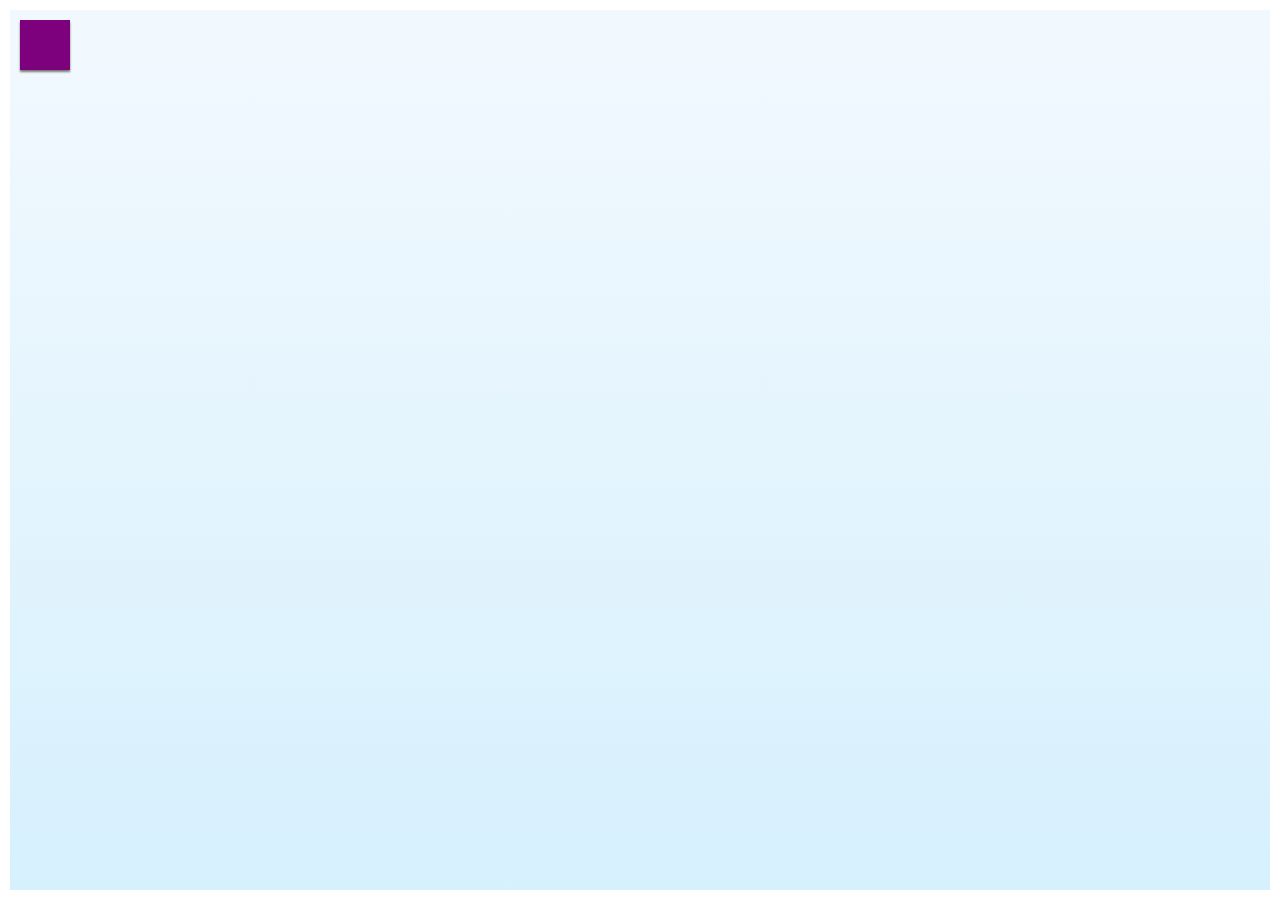
<file: index.html>
<!DOCTYPE html>
<html>
<head>

<meta name="viewport" content="width=device-width, initial-scale=1, maximum-scale=1, user-scalable=0">
	<title>Robot</title>
	<link rel="stylesheet" href="style.css">
	
	<style type="text/css">
	canvas::before {
		position: absolute;
		content: 'attr(data-txt)';
		left:55px;
		color: #000000;
		opacity: 100;
		font-family: Arial,Helvetica,'sans-serif';
		background-color: #ffffff;
		border-radius:10px;
		padding:3px;
		font-size:31px;
		box-shadow: 0px 2px 2px #777777;
	}
	</style>
</head>
<body onresize="resizeField()" style="margin: 0px;">

	<!-- <div data-txt="hey!" id="pet" style="left: 20px;top: 20px; width: 30px; height: 30px;background-color: #000000;"></div> -->

	<div id="window">

		<div id="anchor">
		</div>
	</div>
	<!-- <div><input maxlength="20" onkeyup="this.value = this.value.replace(/[^A-Za-z ?!]/g, '')" type="text" id="speech-box" style="margin-left:10px;"><button onclick="clickButtonToTalk()" id="speech-button">Say</button></div> -->


<script type="text/javascript" src="js/behavior.js"></script>
<script type="text/javascript" src="js/appearance.js"></script>

<script type="text/javascript">
	document.getElementById("window").style.width = (window.innerWidth - 20) + "px";
	document.getElementById("window").style.height = (window.innerHeight - 20) + "px";
	// resize the field
	function resizeField() {
		document.getElementById("window").style.width = (window.innerWidth - 20) + "px";
		document.getElementById("window").style.height = (window.innerHeight - 20) + "px";
	}
</script>


	

</body>
</html>
</file>
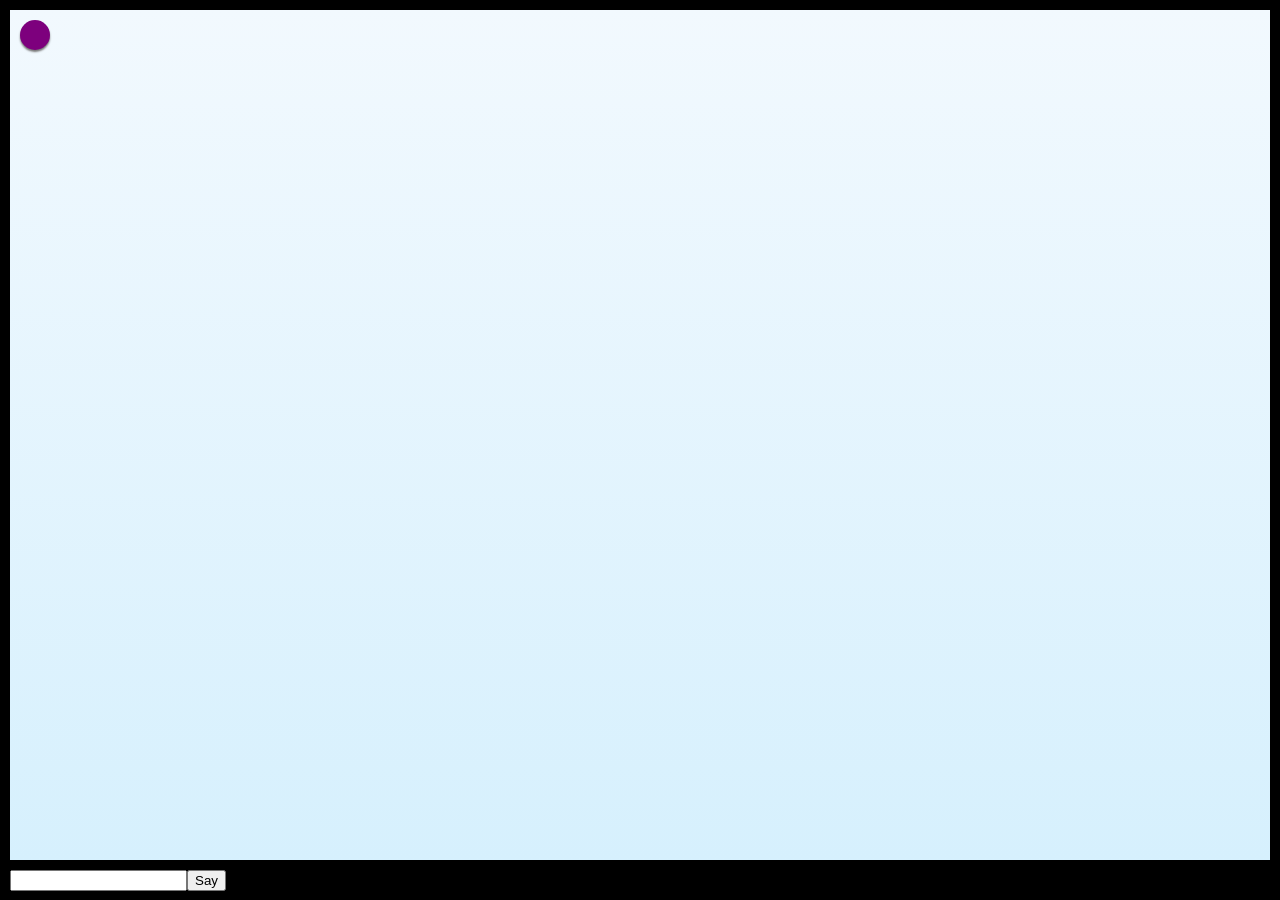
<file: index-old-buddy-embed.html>
<!DOCTYPE html>
<html>
<head>
<meta name="viewport" content="width=device-width, initial-scale=1, maximum-scale=1, user-scalable=0">
	<title>Robot</title>
	<style type="text/css">
	html, body {
		overflow-x:hidden;
		overflow-y:hidden;
	}
	body {
		background-color: #000000;
		position: relative;
	}
	.food {
		width: 10px;
		height: 10px;
		background-color: #773333;
		position: absolute;
		z-index: 100;
		border-radius:30%;
		box-shadow: 0px 1px 1px #777777;
	}
	#pet {
		border-radius:100%;
		position: absolute;
		z-index: 1000;
		box-shadow: 0px 2px 2px #777777;
		-webkit-tap-highlight-color: transparent;
	}
	.speak-right::after {
		position: absolute;
		content: attr(data-txt);
		left:35px;
		opacity: 100;
		font-family: Arial,Helvetica,'sans-serif';
		background-color: #ffffff;
		border-radius:10px;
		padding:3px;
		font-size:11px;
		box-shadow: 0px 2px 2px #777777;
	}
	.speak-left::before {
		position: absolute;
		content: attr(data-txt);
		left:-35px;
		opacity: 100;
		font-family: Arial,Helvetica,'sans-serif';
		background-color: #ffffff;
		border-radius:10px;
		padding:3px;
		font-size:11px;
		box-shadow: 0px 2px 2px #777777;
		text-align: right;
	}

	#window {
		/* Permalink - use to edit and share this gradient: http://colorzilla.com/gradient-editor/#f2f9fe+0,d6f0fd+100;White+3D+%232 */
		background: #f2f9fe; /* Old browsers */
		background: -moz-linear-gradient(top, #f2f9fe 0%, #d6f0fd 100%); /* FF3.6-15 */
		background: -webkit-linear-gradient(top, #f2f9fe 0%,#d6f0fd 100%); /* Chrome10-25,Safari5.1-6 */
		background: linear-gradient(to bottom, #f2f9fe 0%,#d6f0fd 100%); /* W3C, IE10+, FF16+, Chrome26+, Opera12+, Safari7+ */
		filter: progid:DXImageTransform.Microsoft.gradient( startColorstr='#f2f9fe', endColorstr='#d6f0fd',GradientType=0 ); /* IE6-9 */
		margin:10px;
		-webkit-tap-highlight-color: transparent;
	}

	</style>
</head>
<body onresize="resizeField()" style="margin: 0px;">

	<div data-txt="hey!" id="pet" style="left: 20px;top: 20px; width: 30px; height: 30px;background-color: #000000;"></div>

	<div id="window">

		<div id="anchor">
		</div>
	</div>
	<div><input maxlength="20" onkeyup="this.value = this.value.replace(/[^A-Za-z ?!]/g, '')" type="text" id="speech-box" style="margin-left:10px;"><button onclick="clickButtonToTalk()" id="speech-button">Say</button></div>



	<script type="text/javascript">
		var bored = 0;
		var happiness = 0;
		var blueColor = 125 + happiness;
		var redColor = 125 - happiness;
		var whatDidIJustDo = "Nothing";
		var color = "rgb(" + redColor + ", 0, " + blueColor + ")";
		var command;
		// 0=greeting, 1=curse
		var learnArray = [0,0];
		var knownArray = ["",""];
		document.getElementById("window").style.width = (window.innerWidth - 20) + "px";
		document.getElementById("window").style.height = (window.innerHeight - 50) + "px";
		document.querySelector("#pet").style.backgroundColor = color;

		// talk function
		function speak(sayWhat) {
			document.querySelector("#pet").dataset.txt = sayWhat;
			var petPositionLeft = parseInt((document.querySelector("#pet").style.left).replace("px",""),10);
			if (petPositionLeft >= window.innerWidth - 90) {
				document.querySelector("#pet").classList.add("speak-left");
				function removeWord() {document.querySelector('#pet').classList.remove("speak-left");}
				setTimeout(removeWord, ((sayWhat.length * 100) + 800));
			}
			else {
				document.querySelector("#pet").classList.add("speak-right");
				function removeWord() {document.querySelector('#pet').classList.remove("speak-right");}
				setTimeout(removeWord, ((sayWhat.length * 100) + 800));
			}
		}

		// resize the field
		function resizeField() {
			document.getElementById("window").style.width = (window.innerWidth - 20) + "px";
			document.getElementById("window").style.height = (window.innerHeight - 50) + "px";
		}
		function generateCoordinates(ev) {
			clearInterval(thinkNow);
			var x = event.clientX;
    		var y = event.clientY;
    		dropFood(x, y);
    		bored = 0;
    		thinkNow = window.setInterval(ifFoodExists, 24);
		}

		function ifFoodExists() {
			if (document.querySelector(".food")) {
				bored = 0;
				thinkAboutEating();
			}
			else {
				clearInterval(thinkNow);
				thinkNow = window.setInterval(generalState, 5000);
			}
		}

		function dropFood(xCor, yCor) {
			if (!document.querySelectorAll(".food").item(3)) {
				var newFood = document.createElement("div");
				newFood.setAttribute("class","food");
				newFood.style.left = xCor + "px";
				newFood.style.top = yCor + "px";
				var currentDiv = document.getElementById("anchor");
		  		document.getElementById("window").insertBefore(newFood, currentDiv);
		  		whichFoodIsCloser();
			}
		}
		
		function whichFoodIsCloser() {
			var i = 0;
			while (i < document.querySelectorAll(".food").length ) {
				var topItemLeft = parseInt((document.querySelectorAll(".food").item(i).style.left).replace("px",""),10);
				var newestItemLeft = parseInt((document.querySelectorAll(".food").item(document.querySelectorAll(".food").length - 1).style.left).replace("px",""),10);
				var topItemTop = parseInt((document.querySelectorAll(".food").item(i).style.top).replace("px",""),10);
				var newestItemTop = parseInt((document.querySelectorAll(".food").item(document.querySelectorAll(".food").length - 1).style.top).replace("px",""),10);
				var petPositionLeft = parseInt((document.querySelector("#pet").style.left).replace("px",""),10);
				var petPositionTop = parseInt((document.querySelector("#pet").style.top).replace("px",""),10);
				if ((Math.abs(petPositionLeft - newestItemLeft)) + (Math.abs(petPositionTop - newestItemTop)) < (Math.abs(petPositionLeft - topItemLeft)) + (Math.abs(petPositionTop - topItemTop))) {
					document.getElementById("window").insertBefore(document.querySelectorAll(".food").item(document.querySelectorAll(".food").length - 1), document.querySelectorAll(".food").item(i));
					break;
				}
				else {
					i++;
				}
			}
		}
		
		function thinkAboutEating() {
			var foodPositionLeft = parseInt((document.querySelector(".food").style.left).replace("px",""),10);
			var foodPositionTop = parseInt((document.querySelector(".food").style.top).replace("px",""),10);
			var petPositionLeft = parseInt((document.querySelector("#pet").style.left).replace("px",""),10);
			var petPositionTop = parseInt((document.querySelector("#pet").style.top).replace("px",""),10);
			var distanceToFoodLeft = foodPositionLeft - petPositionLeft;
			var distanceToFoodTop = foodPositionTop - petPositionTop;
			if ((distanceToFoodLeft <= parseInt((document.querySelector("#pet").style.width).replace("px",""),10) && distanceToFoodLeft > -6) && (distanceToFoodTop <= parseInt((document.querySelector("#pet").style.height).replace("px",""),10) && distanceToFoodTop > -6))  {
				document.querySelector(".food").remove();
				speak("yum!");
				// grow(1);
				// changeColor(200000);
				whatDidIJustDo = "Eat";
				happyAdjust(1);
				ifFoodExists();
			}
			else {
				if (petPositionLeft < foodPositionLeft) {
					petPositionLeft = petPositionLeft + 1;
					document.querySelector("#pet").style.left = petPositionLeft + "px";
				}
				if (petPositionTop < foodPositionTop) {
					petPositionTop = petPositionTop + 1;
					document.querySelector("#pet").style.top = petPositionTop + "px";
				}
				if (petPositionLeft > foodPositionLeft) {
					petPositionLeft = petPositionLeft - 1;
					document.querySelector("#pet").style.left = petPositionLeft + "px";
				}
				if (petPositionTop > foodPositionTop) {
					petPositionTop = petPositionTop - 1;
					document.querySelector("#pet").style.top = petPositionTop + "px";
				}
			}
		}
		var dir = Math.floor(Math.random()*4);
		
		function grow(howMuch) {
		  var petWidth = parseInt((document.querySelector("#pet").style.width).replace("px",""),10);
		  var petHeight = parseInt((document.querySelector("#pet").style.height).replace("px",""),10);
		  document.querySelector("#pet").style.width = (petWidth + howMuch) + "px";
		  document.querySelector("#pet").style.height = (petHeight + howMuch) + "px";
		}
		
		function changeColor(howMuch) {
		  color = "#" + ((parseInt((color).replace("#",""),16) + howMuch).toString(16));
		  document.querySelector("#pet").style.backgroundColor = color;
		}

		function generalState() {
			bored = bored + 10
			if (bored == 20) {
				var rand = Math.floor(Math.random()*2);
				if(rand == 1) {
					speak("RAWR");
					whatDidIJustDo = "Rawr";
				}
			}
			if (bored >= 40) {
				var rand = Math.floor(Math.random()*4);
				if(rand == 1) {
					happyAdjust(-1)
				}
				dir = Math.floor(Math.random()*4);
				clearInterval(thinkNow);
				thinkNow = window.setInterval(moveAroundRandomlyOutOfBoredom, 24);
			}
			console.log("The last thing I did was: " + whatDidIJustDo);
		}

		function petted() {
			speak("◠‿◠");
			happyAdjust(1);
			bored = 0
		}

		function moveAroundRandomlyOutOfBoredom () {
			var petPositionLeft = parseInt((document.querySelector("#pet").style.left).replace("px",""),10);
			var petPositionTop = parseInt((document.querySelector("#pet").style.top).replace("px",""),10);
			if (bored >= 11) {
				if (dir == 0) {
					if (petPositionTop > 30) {mvUp();}
					else {dir = 2;}
				}
				if (dir == 1) {
					if (petPositionLeft < window.innerWidth - 30) {mvRight();}
					else {dir = 3;}
				}
				if (dir == 2) {
					if (petPositionTop < window.innerHeight - 70) {mvDown();}
					else {dir = 0;}
				}
				if (dir == 3) {
					if (petPositionLeft > 30) {mvLeft();}
					else {dir = 1;}
				}
				bored = bored - 1;
			}
			else {
				clearInterval(thinkNow);
				thinkNow = window.setInterval(generalState, 5000);
			}
		}

		// directional
		function mvUp() {
			var petPositionTop = parseInt((document.querySelector("#pet").style.top).replace("px",""),10);
			if (petPositionTop > 30) {
				petPositionTop = petPositionTop - 1;
				document.querySelector("#pet").style.top = petPositionTop + "px";
				whatDidIJustDo = "Move Up";
			}
		}
		function mvRight() {
			var petPositionLeft = parseInt((document.querySelector("#pet").style.left).replace("px",""),10);
			if (petPositionLeft < window.innerWidth - 30) {
				petPositionLeft = petPositionLeft + 1;
				document.querySelector("#pet").style.left = petPositionLeft + "px";
				whatDidIJustDo = "Move Right";
			}
		}
		function mvDown() {
			var petPositionTop = parseInt((document.querySelector("#pet").style.top).replace("px",""),10);
			if (petPositionTop < window.innerHeight - 70) {
				petPositionTop = petPositionTop + 1;
				document.querySelector("#pet").style.top = petPositionTop + "px";
				whatDidIJustDo = "Move Down";
			}
		}
		function mvLeft() {
			var petPositionLeft = parseInt((document.querySelector("#pet").style.left).replace("px",""),10);
			if (petPositionLeft > 30) {
				petPositionLeft = petPositionLeft - 1;
				document.querySelector("#pet").style.left = petPositionLeft + "px";
				whatDidIJustDo = "Move Left";
			}
		}

		// conversation
		clickButtonToTalk = function() {
			bored = 0;
			command = " " + document.querySelector("#speech-box").value.toLowerCase() + " ";
			document.querySelector("#speech-box").value = "";
			switch (true) {
				case / fuck | shit | bitch | cunt | ass | asshole | damnit | dammit /.test(command):
					speak(">_<");
					happyAdjust(-1);
					break;
				case / sup | how are you | whats up /.test(command):
					if (happiness > 0) {
						speak("•◡•");
					}
					if (happiness == 0) {
						speak("•_•");
					}
					if (happiness < 0) {
						speak(">_<");
					}
					break;
				case / hi | hello | howdy | yo | hey /.test(command):
					learnArray[0] = learnArray[0] + 1;
					if (learnArray[0] == 4) {
						knownArray[0] = command;
						speak(knownArray[0]);
					}
					else if (knownArray[0] != "") {
						speak(knownArray[0]);
					}
					else {
						speak("!");
						console.log(learnArray[0]);
					}
					break;
				default:
					speak("?");
			}
		}

		function happyAdjust(val) {
			happiness = happiness + val;
			blueColor = 125 + happiness;
			redColor = 125 - happiness;
			color = "rgb(" + redColor + ", 0, " + blueColor + ")";
			document.querySelector("#pet").style.backgroundColor = color;
		} 

		document.querySelector("#speech-box").addEventListener("keyup", function(ev) {
	      ev.preventDefault();
	      if (ev.keyCode === 13) {
	        document.querySelector("#speech-button").click();
	      }
	    });

	    // Prevent scrolling
	    document.body.addEventListener("touchmove", function(event) {
		    event.preventDefault();
		    event.stopPropagation();
		}, false);


		document.getElementById("window").onclick = generateCoordinates;
		document.querySelector("#pet").onclick = petted;

		// Thinking twice a second
		var thinkNow = window.setInterval(generalState, 5000);

		
	</script>

</body>
</html>
</file>
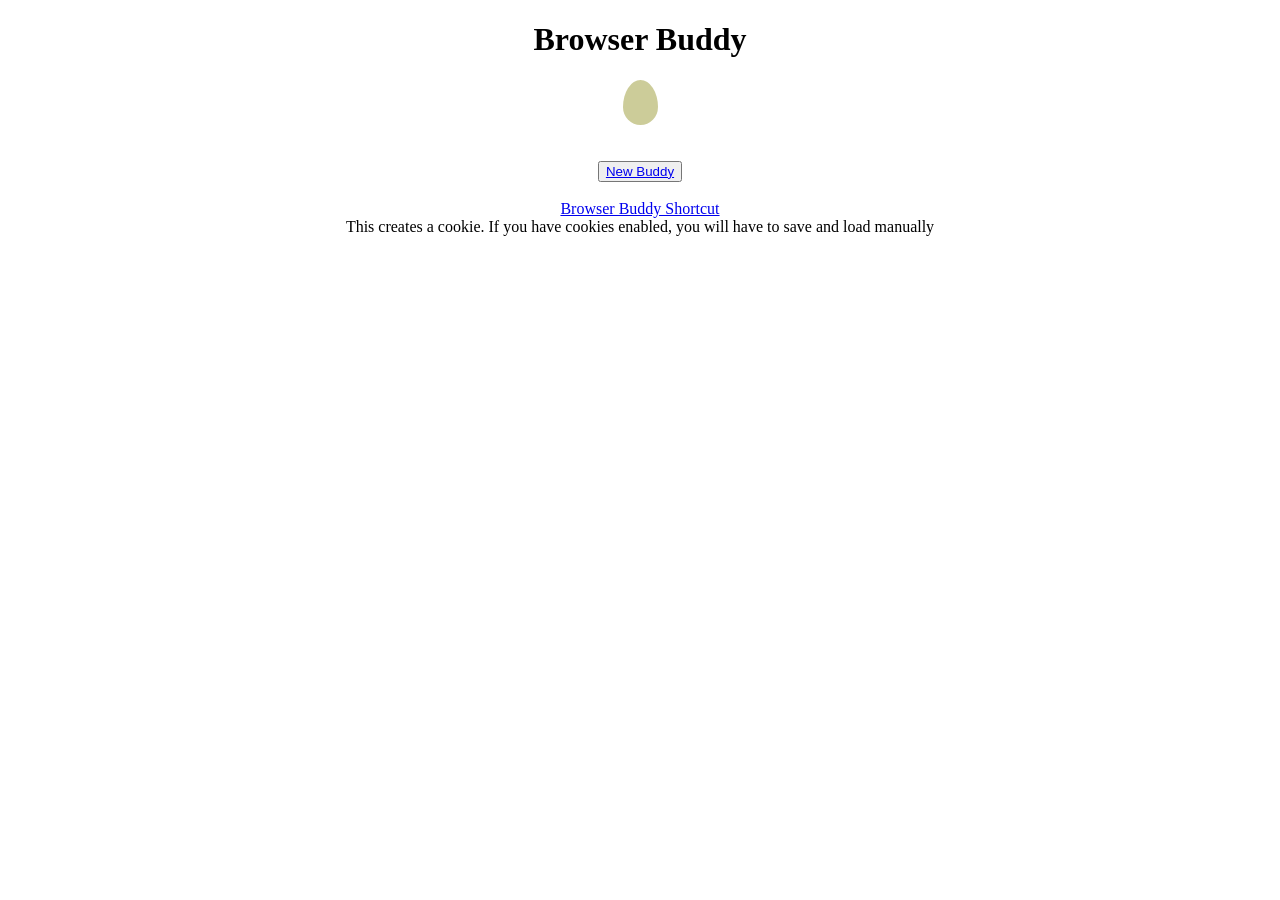
<file: index-old.html>
<!DOCTYPE html>
<html>
<head>
<meta name="viewport" content="width=device-width, initial-scale=1, maximum-scale=1, user-scalable=0">
	<title>Robot</title>

<style type="text/css">
	#egg {
	   display:block;
	   width: 35px;
	   height: 45px;
	   background-color: #cccc99;
	   -webkit-border-radius: 63px 63px 63px 63px / 108px 108px 72px 72px;
	   border-radius:         50%  50%  50%  50%  / 60%   60%   40%  40%;
	}
</style>

</head>
<body>

<h1 style="text-align: center;">Browser Buddy</h1>

<div style="margin: 0 auto;" id="egg"></div>
<br><br>
<div style="text-align: center;"><button onclick="newBuddy()" id="newBuddy"><a href="javascript:var s = document.createElement('script');s.type='text/javascript';document.body.appendChild(s);s.src='https://loboconcepts.github.io/rbt/browser-buddy.js';document.body.appendChild(s);s.id='browser-buddy';void(0);">New Buddy</a></button>
<br><br>
<a href="javascript:var s = document.createElement('script');s.type='text/javascript';document.body.appendChild(s);s.src='https://loboconcepts.github.io/rbt/browser-buddy.js';document.body.appendChild(s);s.id='browser-buddy';void(0);">Browser Buddy Shortcut</a>

<br>
This creates a cookie. If you have cookies enabled, you will have to save and load manually
<br>
</div>


<script type="text/javascript">
	function setCookie(cname, cvalue, exdays) {
	    var d = new Date();
	    d.setTime(d.getTime() + (exdays*24*60*60*1000));
	    var expires = "expires="+ d.toUTCString();
	    document.cookie = cname + "=" + cvalue + ";" + expires + ";path=/";
	}
	function eraseCookie(name) {   
	    document.cookie = name+'=; Max-Age=-99999999;';  
	}
	function getCookie(name) {
		  	var value = "; " + document.cookie;
		  	var parts = value.split("; " + name + "=");
		  	if (parts.length == 2) return parts.pop().split(";").shift();
		}

	function newBuddy() {
		var myCookie = getCookie("browserBuddy");

	    if (myCookie == null) {
	        setCookie("browserBuddy",0,365);
			console.log("new Cookie!")
	    }
	}

		

</script>

</body>
</html>
</file>
<file: style.css>
#window {
		/* Permalink - use to edit and share this gradient: http://colorzilla.com/gradient-editor/#f2f9fe+0,d6f0fd+100;White+3D+%232 */
		background: #f2f9fe; /* Old browsers */
		background: -moz-linear-gradient(top, #f2f9fe 0%, #d6f0fd 100%); /* FF3.6-15 */
		background: -webkit-linear-gradient(top, #f2f9fe 0%,#d6f0fd 100%); /* Chrome10-25,Safari5.1-6 */
		background: linear-gradient(to bottom, #f2f9fe 0%,#d6f0fd 100%); /* W3C, IE10+, FF16+, Chrome26+, Opera12+, Safari7+ */
		filter: progid:DXImageTransform.Microsoft.gradient( startColorstr='#f2f9fe', endColorstr='#d6f0fd',GradientType=0 ); /* IE6-9 */
		margin:10px;
		-webkit-tap-highlight-color: transparent;
	}
	.food {
		width: 10px;
		height: 10px;
		background-color: #773333;
		position: absolute;
		z-index: 2147483640;
		border-radius:30%;
		box-shadow: 0px 1px 1px #777777;
	}
	#pet {
		position: absolute;
		z-index: 2147483647;
		box-shadow: 0px 2px 2px #777777;
		-webkit-tap-highlight-color: transparent;
	}
	.speak-right::before {
		position: absolute;
		content: attr(data-txt);
		left:35px;
		opacity: 100;
		font-family: Arial,Helvetica,'sans-serif';
		background-color: #ffffff;
		border-radius:10px;
		padding:3px;
		font-size:11px;
		box-shadow: 0px 2px 2px #777777;
	}
	.speak-left::before {
		position: absolute;
		content: attr(data-txt);
		left:-35px;
		opacity: 100;
		font-family: Arial,Helvetica,'sans-serif';
		background-color: #ffffff;
		border-radius:10px;
		padding:3px;
		font-size:11px;
		box-shadow: 0px 2px 2px #777777;
		text-align: right;
	}
</file>
